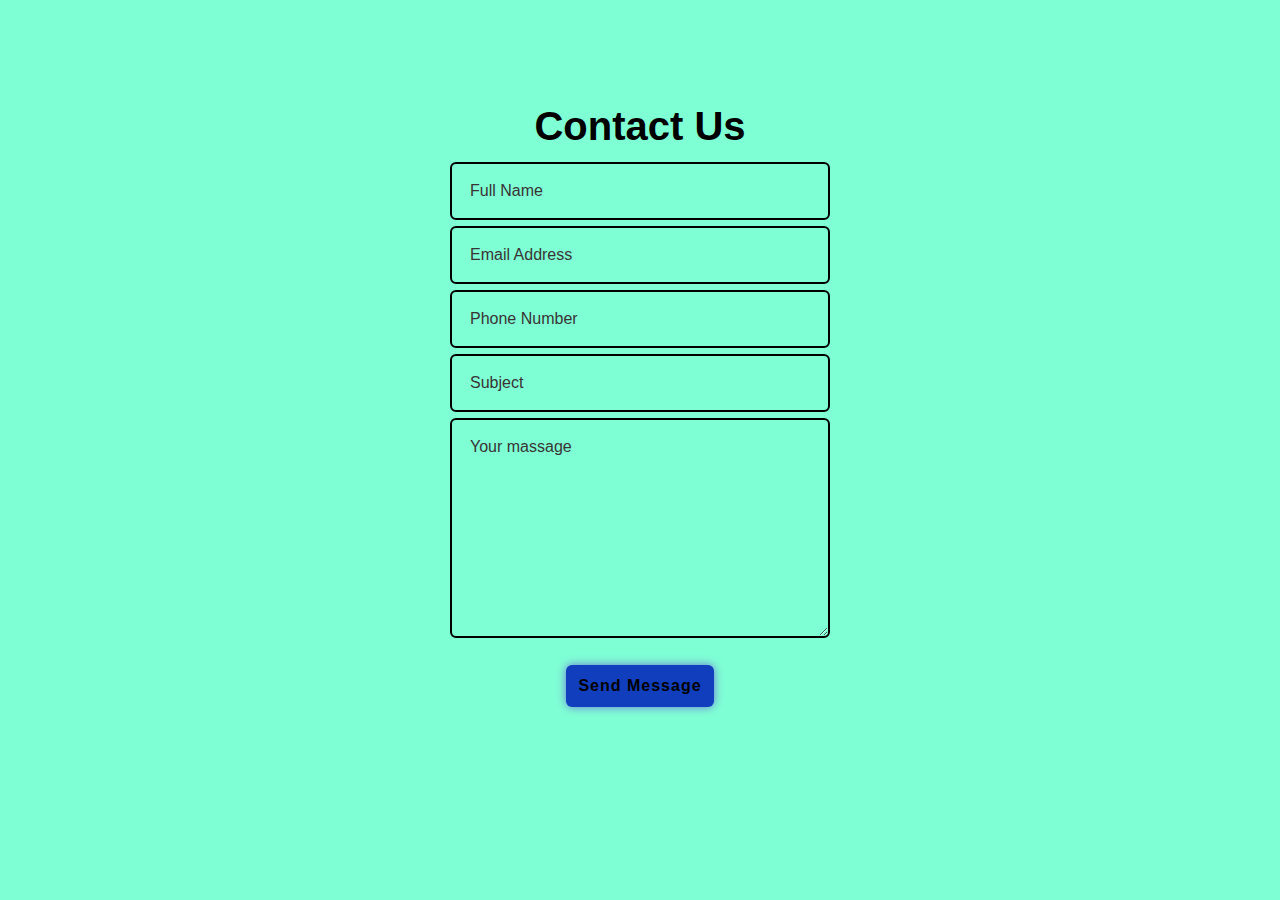
<file: web pages/contact.html>
<!DOCTYPE html>
<html lang="en">
<head>
    <meta charset="UTF-8">
    <meta name="viewport" content="width=device-width, initial-scale=1.0">
    <title>Document</title>
    <link rel="stylesheet" href="../assets/styles/contactstyle.css">
    <script src="https://smtpjs.com/v3/smtp.js"></script>
</head>
<body>
    
    <section class ="contact">
        <h2>Contact Us</h2>

        <form class="Form-Contact" >
            <div class="input-box">
                <div class="input-field field">
                   <input type="text" placeholder="Full Name" id="name" class="item" autocomplete="off">
                   <div class="error-txt" >Full Name can't  be blank</div>
                </div>
                <div class="input-field field">
                    <input type="text" placeholder="Email Address" id="email" class="item" autocomplete="off">
                    <div class="error-txt" >Email Address  can't  be blank</div>
                 </div>
                 <div class="input-field field">
                    <input type="text" placeholder="Phone Number" id="phone" class="item" autocomplete="off">
                    <div class="error-txt" >Phone Number can't  be blank</div>
                 </div>
                 <div class="input-field field">
                    <input type="text" placeholder="Subject" id="subject" class="item" autocomplete="off">
                    <div class="error-txt" >Subject can't  be blank</div>
                 </div>
                 
            </div>
            <div class="input-field field">
                <textarea name="text" id="message" cols="30" rows="10" placeholder="Your massage" class="item" autocomplete="off"></textarea>
                <div class="error-txt" >Message can't  be blank</div>
             </div>
             <button type="submit"> Send Message</button>
        </form>
    </section>
    
    <script src="../assets/styles/contact.js">
    </script>
</body>
</html>
</file>
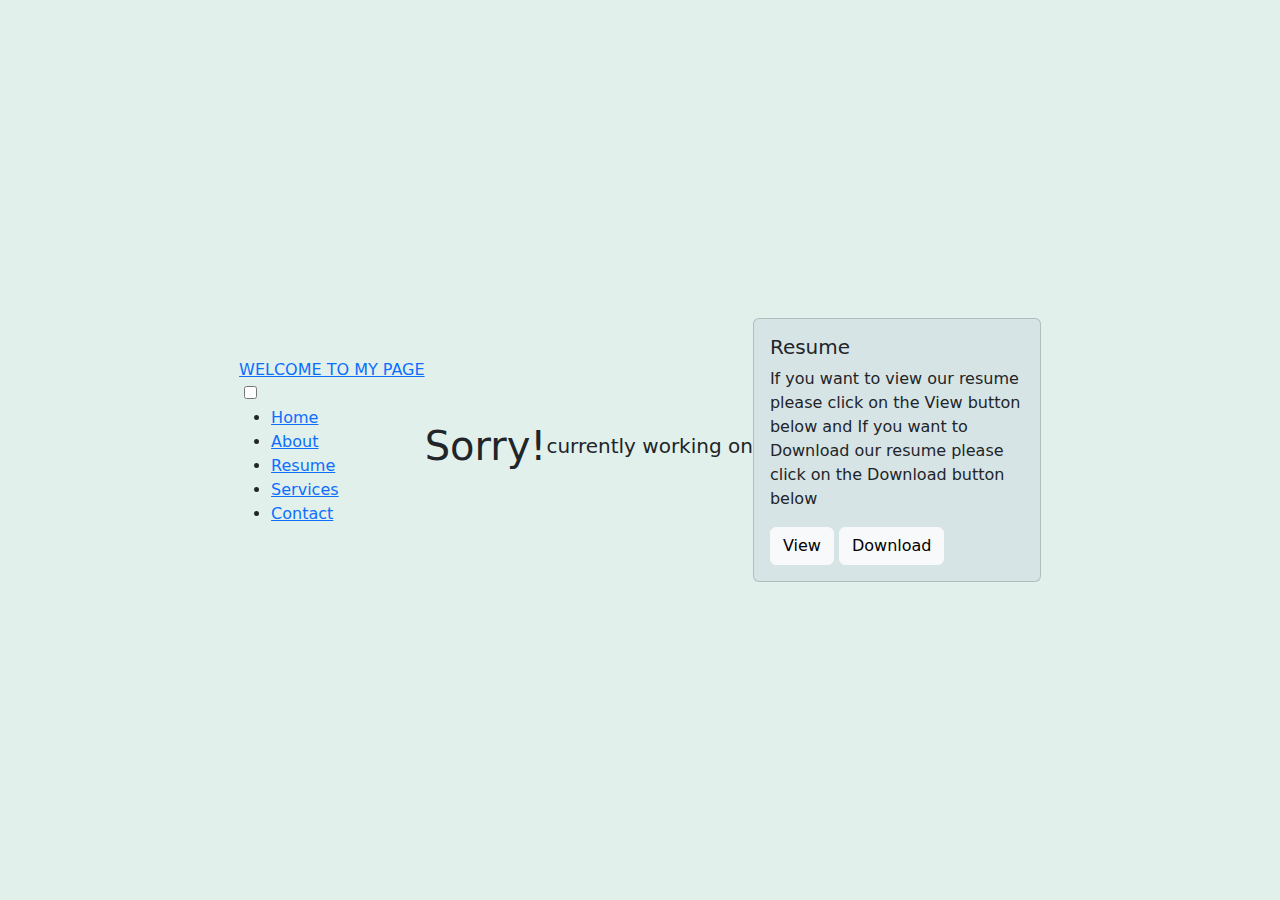
<file: web pages/resume.html>
<!DOCTYPE html>
<html lang="en">
<head>
    <meta charset="UTF-8">
    <meta name="viewport" content="width=device-width, initial-scale=1.0">
    <title>Vinoth Kumar | Resume </title>
    <link href="https://cdn.jsdelivr.net/npm/bootstrap@5.3.3/dist/css/bootstrap.min.css" rel="stylesheet" integrity="sha384-QWTKZyjpPEjISv5WaRU9OFeRpok6YctnYmDr5pNlyT2bRjXh0JMhjY6hW+ALEwIH" crossorigin="anonymous">
    <style>
  
        body{
         display: flex;
         justify-content: center;
         align-items: center;
         min-height: 100vh;
         background-color: rgb(225, 240, 235);
        }
      
        .card{
            box-shadow:3px solid skyblue ;
            background-color: rgba(201, 213, 224, 0.425);
            display: flex;
            align-items: center;
            justify-content: center;
        }
    </style>
</head>
<body>
  <nav>
    <div class="nav__content">
      <div class="logo"><a href="#">WELCOME TO MY PAGE</a></div>
      <label for="check" class="checkbox">
        <i class="ri-menu-line"></i>
      </label>
      <input type="checkbox" name="check" id="check" />
      <ul>
        <li><a href="../Portfolio_Profile/index.html">Home</a></li>
        <li><a href="../Portfolio_Profile/web pages/about.html">About</a></li>
        <li><a href="../Portfolio_Profile/web pages/resume.html">Resume</a></li>
        <li><a href="../Portfolio_Profile/web pages/service.html">Services</a></li>
        <li><a href="../Portfolio_Profile/web pages/contact.html">Contact</a></li>
      </ul>
    </div>
  </nav>
  <h1>Sorry!</h1><h5>currently working on</h5>
    <div class="card" style="width: 18rem;">
      <div class="card-body">
        <h5 class="card-title">Resume</h5>
        <p>If you want to view our resume please click  on the View button  below and If you want to Download our resume please click  on the Download button  below </p>
         <a class="btn btn-light" href="https://drive.google.com/file/d/1s4XQP8xwIJauhAMjHqyY5JA6Cq24wVVF/view?usp=drive_link">View</a> 
         <a  class="btn btn-light" href="https://drive.google.com/file/d/1s4XQP8xwIJauhAMjHqyY5JA6Cq24wVVF/view?usp=drive_link" download>Download</a>
      </div>
   </div>
    <script src="https://cdn.jsdelivr.net/npm/@popperjs/core@2.11.8/dist/umd/popper.min.js" integrity="sha384-I7E8VVD/ismYTF4hNIPjVp/Zjvgyol6VFvRkX/vR+Vc4jQkC+hVqc2pM8ODewa9r" crossorigin="anonymous"></script>
    <script src="https://cdn.jsdelivr.net/npm/bootstrap@5.3.3/dist/js/bootstrap.min.js" integrity="sha384-0pUGZvbkm6XF6gxjEnlmuGrJXVbNuzT9qBBavbLwCsOGabYfZo0T0to5eqruptLy" crossorigin="anonymous"></script>
</body>

</html>

<!-- <div >
    <div >
      
      <h6 class="card-subtitle mb-2 text-body-secondary">Card subtitle</h6>
      <p class="card-text">Some quick example text to build on the card title and make up the bulk of the card's content.</p>
      <a href="#" >Card link</a>
      <a href="#" class="card-link">Another link</a>
    </div>
  </div> -->
</file>
<file: assets/styles/contactstyle.css>
*{
    margin: 0;
    padding: 0;
    box-sizing: border-box;
    font-family: sans-serif;
}

body{
    display: flex;
    justify-content: center;
    align-items: center;
    min-height: 90vh;
    background-color: aquamarine;   
}

 .contact h2{
    font-size: 40px;
    color: black;
    text-align:center;
    margin-bottom: 10px;
}

.contact form{
    width: 600px;
    text-align: center;
}

form .input-box{
    
    justify-content: space-between;   
}

.input-box .input-field{
    width: 100%;
}

.field .item{
    width: 380px;
    padding: 18px;
    background: transparent;
    border: 2px solid black;
    outline: none;
    border-radius: 6px;
    color: rgb(57, 57, 73);
    font-size: 16px;
    margin: 3px 5px;
}

.field .item::placeholder{
    color: rgb(56, 52, 52);
}

form .textarea-field .item{
    resize: none;
}

form button{
    padding: 12px;
    background: rgb(16, 62, 189);
    border: none;
    outline: none;
    border-radius: 6px;
    box-shadow: 0 0 10px rgb(110, 110, 216);
    font-size: 16px;
    color: black;
    letter-spacing: 1px;
    font-weight: 600;
    cursor: pointer;
    margin-top: 20px;
    transition: .5s;
}

form button:hover{
    box-shadow: inset;
}

.field .error-txt{
    font-size: 14.5px;
    color: red;
    text-align: left;
    margin: -5px 0 10px;
    display: none;
}

form .textarea-field .error-txt{
    margin-top: 10px;
}
</file>
